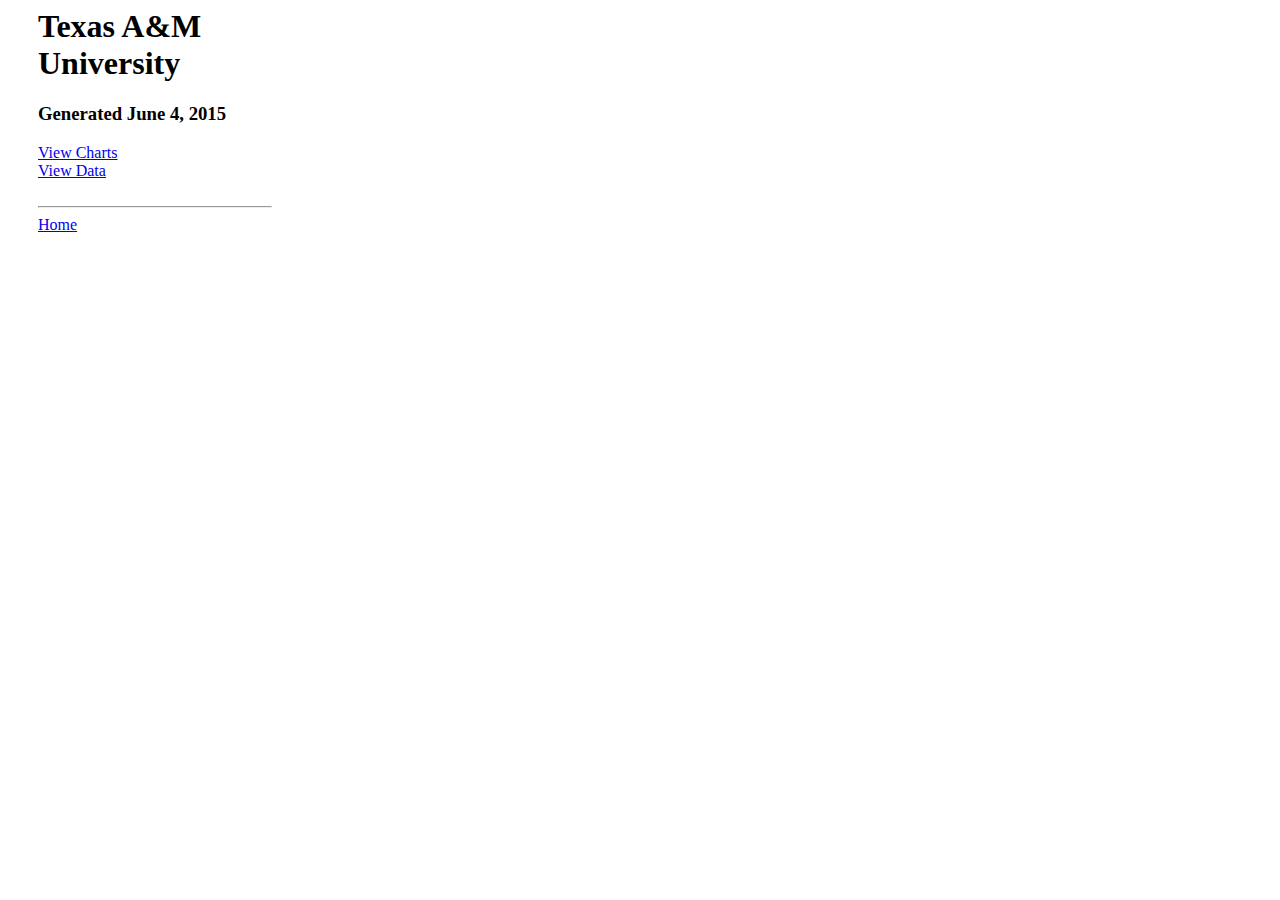
<file: tamu.html>
<html>
<head><link rel="stylesheet" href="test.css"></head>
<title>TAMU - Email Campaign Reports</title>

<h1><b>Texas A&M University</b></h1>



<body>

<h3>Generated June 4, 2015
</h3>

	<a href="file://pcifs02/Departments/IMG/General/Marketing/Marketing%20Coordinator/TMT.Campaign.Reports.Website/tamu.charts.htm">View Charts</a>
	<br>

	<a href="file://pcifs02/Departments/IMG/General/Marketing/Marketing%20Coordinator/TMT.Campaign.Reports.Website/tamu.data.htm">View Data</a>

<br><br>

<hr>

<a href="file://pcifs02/Departments/IMG/General/Marketing/Marketing%20Coordinator/TMT.Campaign.Reports.Website/index">Home</a>
	
<br><br>
</body>
</file>
<file: test.css>
h1 {
	font-family: "Calibri";
}

h4 {
    font-family: "Calibri";
    font-size: 14pt;
}

p {
	font-family: "Calibri";
}

p.pos_fixed {
	position: fixed;
	top: 30px;
	left: 1px;
	color: grey;
}

body {
	font-family: "Calibri";
	padding-left: 30px;
    padding-right: 1000px;
}

menu {
    text-align: left;
}

 ul{
        padding: 0;
        list-style: none;
        float: right;
    }
    ul li{
        width: 150px;
        display: inline-block;
        position: relative;
        text-align: center;
        line-height: 14px;

    }
    ul li a{
        display: block;
        padding: 5px 10px;
        color: #222;
        background: #f2f2f2;
        text-decoration: none;
    }
    ul li a:hover{
        color: #fff;
        background: #939393;
    }
    ul li ul{
        display: none;
        position: absolute;
        z-index: 999;
        left: 0;
    }
    ul li:hover ul{
        display: block; /* display the dropdown */
    }
</file>
